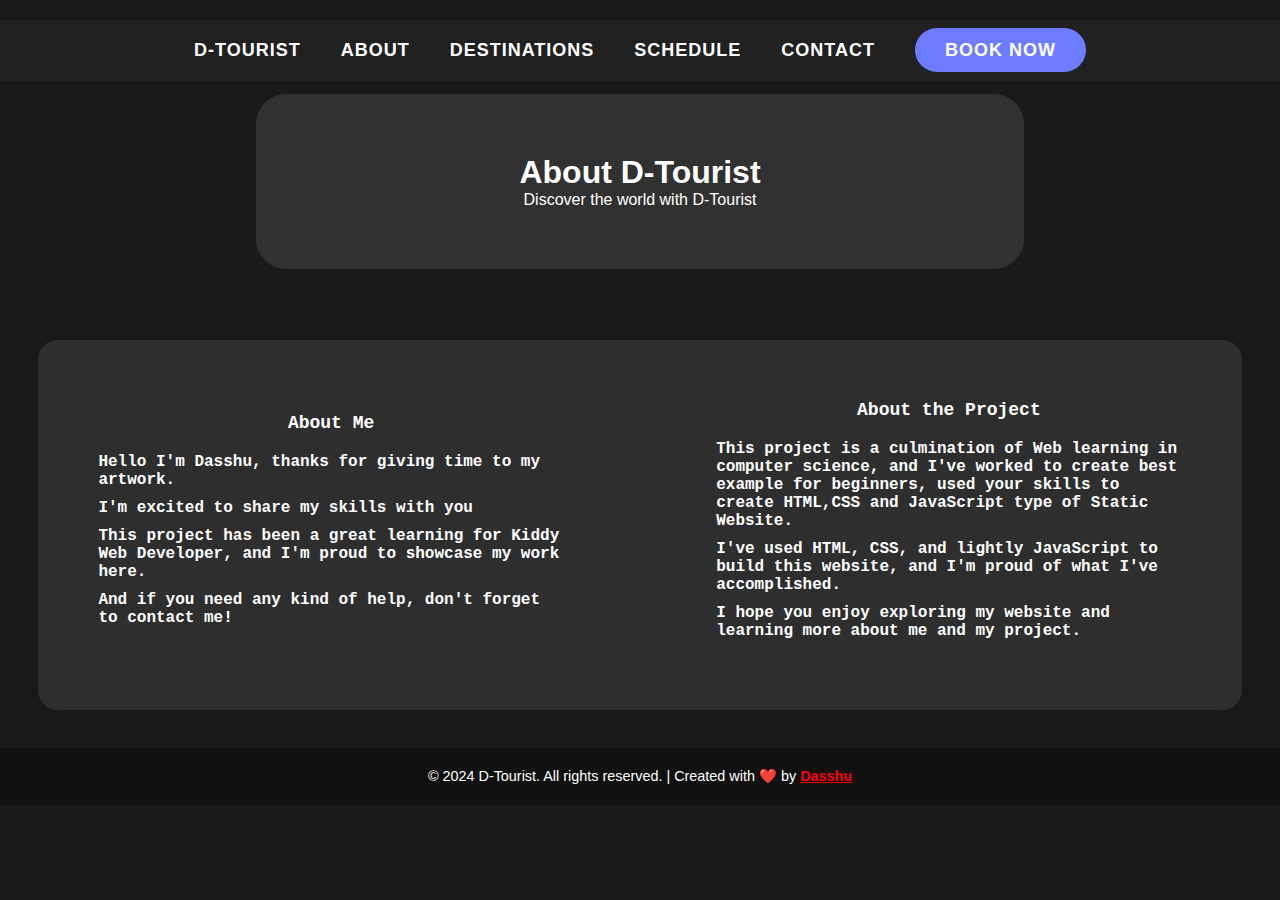
<file: about.html>
<!DOCTYPE html>
<html lang="en">

<head>
  <meta charset="UTF-8">
  <meta name="viewport" content="width=device-width, initial-scale=1.0">
  <title>About D-Tourist</title>
  <link rel="stylesheet" href="assets/css/styles.css">
</head>

<body>
  <header>
    <nav>
      <ul>
        <li><a href="index.html" class="logo">D-Tourist</a></li>
        <li><a href="about.html">About</a></li>
        <li><a href="destinations.html">Destinations</a></li>
        <li><a href="schedule.html">Schedule</a></li>
        <li><a href="contact.html">Contact</a></li>
        <li><a href="book.html" class="btn-book">Book Now</a></li>
      </ul>
    </nav>
    <section class="about-page"
      style="text-align: center;background-color: #56565665;margin: 1% 20%;border-radius: 30px;">
      <h1>About D-Tourist</h1>
      <p>Discover the world with D-Tourist</p>
    </section>
  </header>

  <main class="about-page">
    <div class="about-container">
      <section class="about-me">
        <h1>About Me</h1>
        <p>Hello I'm Dasshu, thanks for giving time to my artwork.</p>
        <p>I'm excited to share my skills with you</p>
        <p>This project has been a great learning for Kiddy Web Developer, and I'm proud to showcase my work here.</p>
        <p>And if you need any kind of help, don't forget to contact me!<p>
      </section>
      <section class="about-project">
        <h1>About the Project</h1>
        <p>This project is a culmination of Web learning in computer science, and I've worked to create best example for beginners, used your skills to create HTML,CSS and JavaScript type of Static Website.</p>
        <p>I've used HTML, CSS, and lightly JavaScript to build this website, and I'm proud of what I've accomplished.
        </p>
        <p>I hope you enjoy exploring my website and learning more about me and my project.</p>
      </section>
    </div>
  </main>

  <footer>
    <p>&copy; 2024 D-Tourist. All rights reserved. | Created with ❤️ by <a class="my-name" id="my-name"
        href="https://github.com/artistdasshu">Dasshu</a></p>
  </footer>

</body>

</html>
</file>
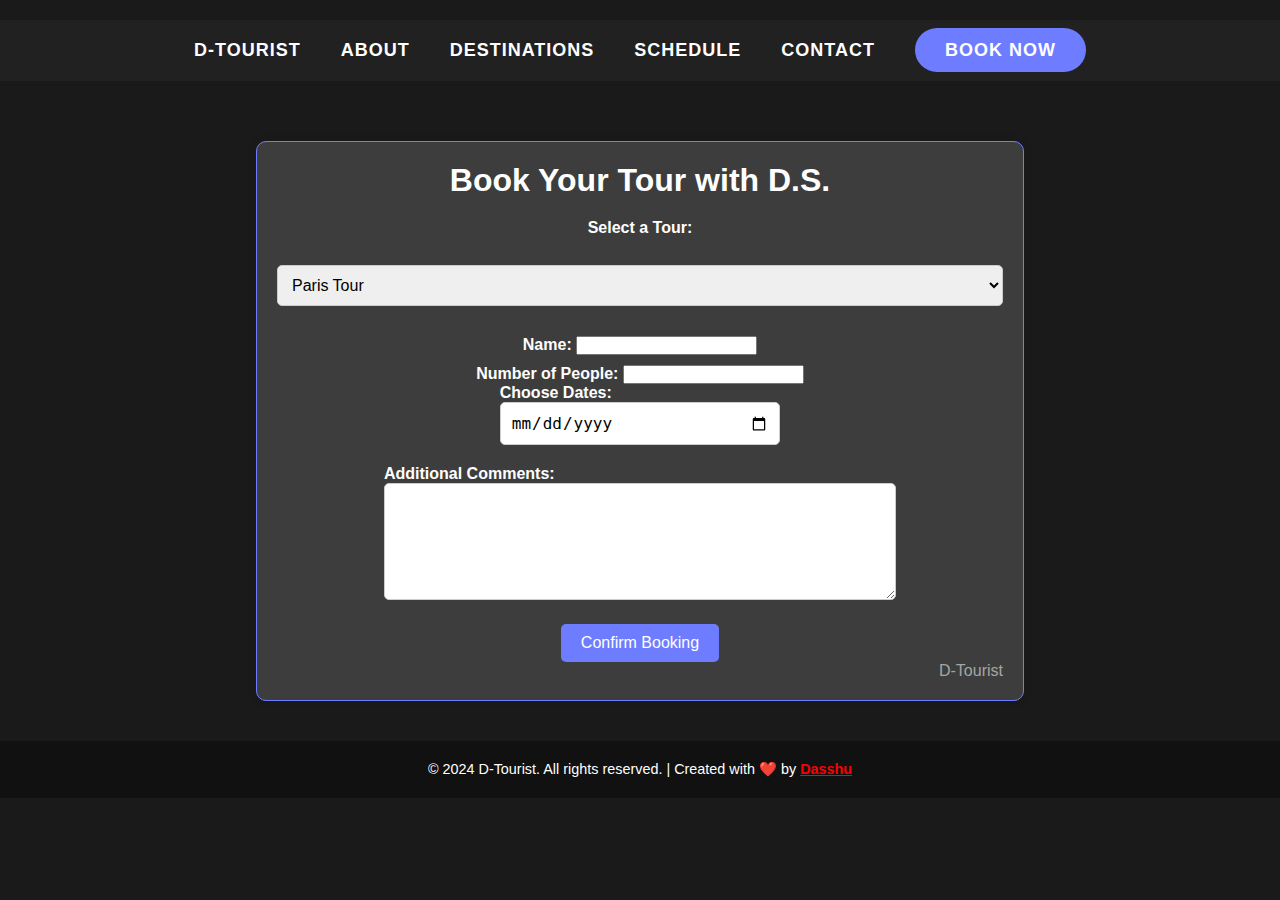
<file: book.html>
<!DOCTYPE html>
<html lang="en">

<head>
    <meta charset="UTF-8">
    <meta name="viewport" content="width=device-width, initial-scale=1.0">
    <title>Book Your Tour</title>
    <link rel="stylesheet" href="assets/css/styles.css">
</head>

<body>
    <header>
        <nav>
            <ul>
                <li><a href="index.html" class="logo">D-Tourist</a></li>
                <li><a href="about.html">About</a></li>
                <li><a href="destinations.html">Destinations</a></li>
                <li><a href="schedule.html">Schedule</a></li>
                <li><a href="contact.html">Contact</a></li>
                <li><a href="book.html" class="btn-book">Book Now</a></li>
            </ul>
        </nav>
    </header>

    <main>
        <div class="booking-page">
            <h1>Book Your Tour with D.S.</h1>
            <form action="mailto:dasusuthar226@gmail.com" method="POST">
                <label for="tour">Select a Tour:</label><br>
                <select id="tour" name="tour" required>
                    <option value="paris">Paris Tour</option>
                    <option value="new-york">New York City</option>
                    <option value="tokyo">Tokyo Adventure</option>
                    <option value="dubai">Dubai</option>
                    <option value="london">London</option>
                    <option value="indonesia">Indonesia</option>
                    <option value="singapur">Singapur</option>
                    <option value="malasiya">Malasiya</option>
                </select>
                <div style="margin: 10px;">
                    <label for="name">Name:</label>
                    <input type="text" id="name" name="name"></input>
                </div>
                <div>
                    <label for="no.-of-people">Number of People:</label>
                    <input type="number" id="no.-of-people" name="no.-of-people"></input>
                </div>
                <div>
                    <label for="dates">Choose Dates:</label>
                    <input type="date" id="dates" name="dates" required>
                </div>
                <div>
                    <label for="comment">Additional Comments:</label>
                    <textarea id="comment" name="comment" rows="5" cols="30"></textarea>
                </div>
                <div>
                    <button type="submit" class="btn-submit">Confirm Booking</button>
                </div>
            </form>
            <p style="text-align: right;color: rgb(165, 165, 165);">D-Tourist</p>
        </div>
    </main>

    <footer>
        <p>&copy; 2024 D-Tourist. All rights reserved. | Created with ❤️ by <a class="my-name" id="my-name"
                href="https://github.com/artistdasshu">Dasshu</a></p>
    </footer>

</body>

</html>
</file>
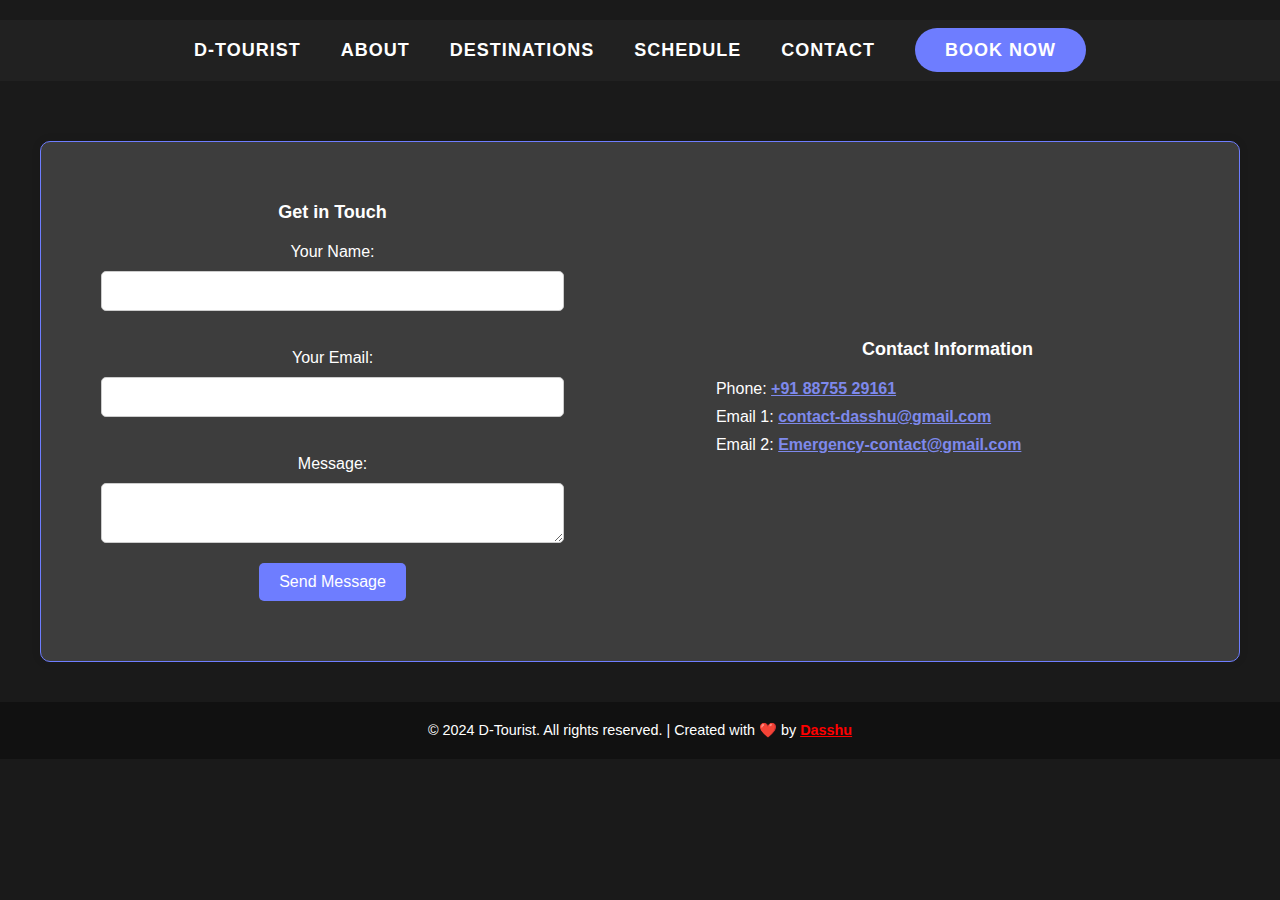
<file: contact.html>
<!DOCTYPE html>
<html lang="en">

<head>
  <meta charset="UTF-8">
  <meta name="viewport" content="width=device-width, initial-scale=1.0">
  <title>Contact D-Tourist</title>
  <link rel="stylesheet" href="assets/css/styles.css">
</head>

<body>
  <header>
    <nav>
      <ul>
        <li><a href="index.html" class="logo">D-Tourist</a></li>
        <li><a href="about.html">About</a></li>
        <li><a href="destinations.html">Destinations</a></li>
        <li><a href="schedule.html">Schedule</a></li>
        <li><a href="contact.html">Contact</a></li>
        <li><a href="book.html" class="btn-book">Book Now</a></li>
      </ul>
    </nav>
  </header>

  <main class="contact-page">
    <div class="contact-container">
      <section class="direct-contact">
        <h1>Get in Touch</h1>
        <form>
          <label for="name">Your Name:</label>
          <input type="text" id="name" name="name" required>
          <br>
          <label for="email">Your Email:</label>
          <input type="email" id="email" name="email" required>
          <br>
          <label for="message">Message:</label>
          <textarea id="message" name="message" required></textarea>
          <button type="submit" class="btn-submit">Send Message</button>
        </form>
      </section>
      <section class="contact-info">
        <h1>Contact Information</h1>
        <p>Phone: <a class="contact-a" href="callto:918875529161">+91 88755 29161</a></p>
        <p>Email 1: <a class="contact-a" href="mailto:dasusuthar226@gmail.com">contact-dasshu@gmail.com</a></p>
        <p>Email 2: <a class="contact-a" href="mailto:artistdasshu@gmail.com">Emergency-contact@gmail.com</a></p>
      </section>
    </div>
  </main>

  <footer>
    <p>&copy; 2024 D-Tourist. All rights reserved. | Created with ❤️ by <a class="my-name" id="my-name"
        href="https://github.com/artistdasshu">Dasshu</a></p>
  </footer>

</body>

</html>
</file>
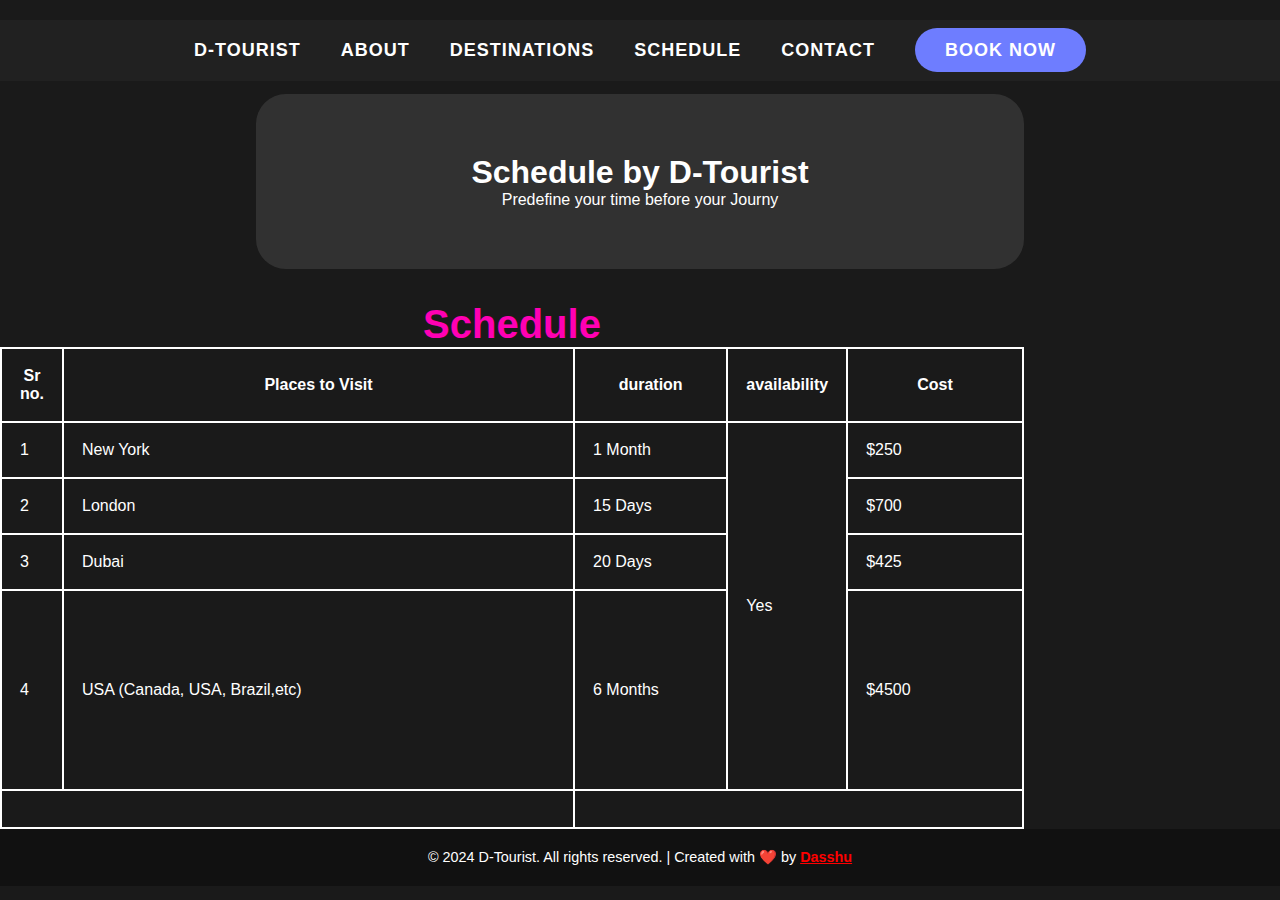
<file: schedule.html>
<!DOCTYPE html>
<html lang="en">

<head>
  <meta charset="UTF-8">
  <meta name="viewport" content="width=device-width, initial-scale=1.0">
  <title>Schedule: D-Tourist</title>
  <link rel="stylesheet" href="assets/css/styles.css">
    <style>
        table,th,td {
            border: 2px solid white;
            border-collapse: collapse;
        }
        th,td {
            padding: 18px;
        }
    </style>
</head>

<body>
  <header>
    <nav>
      <ul>
        <li><a href="index.html" class="logo">D-Tourist</a></li>
        <li><a href="about.html">About</a></li>
        <li><a href="destinations.html">Destinations</a></li>
        <li><a href="schedule.html">Schedule</a></li>
        <li><a href="contact.html">Contact</a></li>
        <li><a href="book.html" class="btn-book">Book Now</a></li>
      </ul>
    </nav>
    <section class="schedule-page"
      style="text-align: center;background-color: #56565665;margin: 1% 20%;border-radius: 30px;">
      <h1>Schedule by D-Tourist</h1>
      <p>Predefine your time before your Journy</p>
    </section>
  </header>

  <main class="schedule-page">
      <table style="width: 80%;" align="center">
        <caption>Schedule</caption>
        <tr>
            <th width="1%">Sr no.</th>
            <th width="50%">Places to Visit</th>
            <th width="15%">duration</th>
            <th width="5%">availability</th>
            <th>Cost</th>
        </tr>
        <tr>
            <td>1</td>
            <td>New York</td>
            <td>1 Month</td>
            <td rowspan="4">Yes</td>
            <td>$250</td>
        </tr>
        <tr>
            <td>2</td>
            <td>London</td>
            <td>15 Days</td>
            <td>$700</td>
        </tr>
        <tr>
            <td>3</td>
            <td>Dubai</td>
            <td>20 Days</td>
            <td>$425</td>
        </tr>
        <tr style="height: 200px;">
            <td>4</td>
            <td>USA (Canada, USA, Brazil,etc)</td>
            <td>6 Months</td>
            <td>$4500</td>
        </tr>
        <tr>
            <td colspan="2"></td>
        </tr>
    </table>   
  </main>

  <footer>
    <p>&copy; 2024 D-Tourist. All rights reserved. | Created with ❤️ by <a class="my-name" id="my-name"
        href="https://github.com/artistdasshu">Dasshu</a></p>
  </footer>

</body>

</html>
</file>
<file: assets/css/styles.css>
* {
    margin: 0;
    padding: 0;
    box-sizing: border-box;
}

.hero p {
    margin-bottom: 20px;
}

body {
    font-family: 'Poppins', sans-serif;
    /* background-image: linear-gradient(to top, #0250c5 0%, #d43f8d 100%); */
    /* background-image: linear-gradient(to top, #30d0d0dd 0%, #330867d5 100%); */
    background-color:#1a1a1a;
    background-size: cover;
    background-repeat: no-repeat;
    background-position: center;
    background-attachment: fixed;
    color: #fff;
}

header {
    background: url(/assets/images/hero-banner.jpg) no-repeat center center fixed;
    background: url("https://i.ibb.co/4NnzpK4/hero-banner.jpg") no-repeat center center fixed;
    background-color: cornflowerblue
    -webkit-background-size: cover;
    -moz-background-size: cover;
    -o-background-size: cover;
    background-size: cover;
    padding: 20px 0;
}

nav {
    background-color: #33333344;
    padding: 20px 0;
    margin: 0;
    top: 0;
    left: 0;
    width: 100%;
    z-index: 1;
    position: sticky;
}

nav ul {
    display: flex;
    justify-content: center;
    list-style: none;
    margin: 0;
    padding: 0;
}

nav ul li {
    margin: 0 20px;
}

nav ul li a {
    text-decoration: none;
    color: #fff;
    font-weight: bold;
    font-size: 18px;
    text-transform: uppercase;
    letter-spacing: 1px;
}

nav ul li a::after {
    content: '';
    position: absolute;
    bottom: -5px;
    left: 0;
    width: 100%;
    height: 2px;
    background: linear-gradient(90deg, #6e7dff, #ff00b3);
    transform: scaleX(0);
    transform-origin: bottom right;
    transition: transform 0.3s ease-out;
}

nav ul li a:hover::after {
    transform: scaleX(1);
    transform-origin: bottom left;
}

.hero {
    text-align: center;
    padding: 100px 20px;
    background-color: #11111133;
    margin: 20px;
    border-radius: 30px;
}

.hero h1 {
    font-size: 3.5rem;
    color: #fff;
    text-transform: uppercase;
    letter-spacing: 3px;
}

.hero p {
    font-size: 1.2rem;
    margin-top: 10px;
}

.btn-hero {
    padding: 10px 25px;
    margin-top: 20px;
    background: #6e7dff;
    color: #fff;
    text-decoration: none;
    font-size: 18px;
    text-transform: uppercase;
    border-radius: 30px;
    box-shadow: 0 4px 8px rgba(0, 0, 0, 0.2);
    transition: background-color 0.3s ease, transform 0.2s ease;
}

.btn-hero:hover {
    background-color: #ff00b3;
    transform: translateY(-2px);
}

section {
    padding: 60px 20px;
}

.features {
    display: flex;
    justify-content: space-around;
    margin-top: 40px;
}

.feature {
    text-align: center;
    width: 30%;
}

.feature h2 {
    font-size: 2rem;
    margin-bottom: 15px;
    color: #ff00b3;
}

.feature p {
    font-size: 1rem;
}

.btn-book,
.btn-cta {
    padding: 12px 30px;
    background: #6e7dff;
    color: #fff;
    text-decoration: none;
    border-radius: 25px;
    text-transform: uppercase;
    letter-spacing: 1px;
    transition: background-color 0.3s ease, transform 0.2s ease;
}

.btn-book:hover,
.btn-cta:hover {
    background-color: #ff00b3;
    transform: translateY(-2px);
}

.destinations-page {
    text-align: center;
    padding: 60px 20px;
}

.about-hd {
    padding: 30px 0px;
}

#about {
    text-align: center;
    background-color: #11111133;
    padding: 20px 10px;
    margin: 0% 20%;
    border-radius: 30px;
    font-size: xx-large;
}

.destination-list {
    display:flex;
    justify-content: center;
    margin-top: -60px;
    flex-wrap: wrap;
}

.about-container {
    margin: 3%;
    display: flex;
    justify-content: space-between;
    align-items: center;
    padding: 40px;
    font-weight: bold;
    font-family:'Courier New', Courier, monospace;
    background-color: #3d3d3d95;
    border-radius: 20px;
    box-shadow: 0 0 10px rgba(0, 0, 0, 0.1);
}

.about-me,
.about-project {
    width: 45%;
    padding: 20px;
}

.about-me h1,
.about-project h1 {
    text-align: center;
    margin-bottom: 20px;
    font-size: 18px;
}

.about-me p,
.about-project p {
    margin-bottom: 10px;
    font-size: 16px;
}

.destination-list {
    background-color: #1111115e;
    padding: 5px;
    border-radius: 15px;
}

.destination {
    height: 350px;
    cursor: pointer;
    transition: 0.2s;
}

.destination-container{
    margin: 2%;
}

.destination-container h1 {
    background-color: #56565694;
    padding: 10px;
    border-radius: 15px;
}

.destination:hover {
    transform: translateY(-10px);
    box-shadow: 0 8px 16px rgba(0, 0, 0, 0.3);
    cursor: pointer;
}

.destination:hover {
    transform: translateY(-10px);
    box-shadow: 0 8px 16px rgba(0, 0, 0, 0.3);
    mouse-cursor: pointer;
}

.destination img {
    width: 100%;
    height: 100%;
    border-radius: 8px;
    transition: transform 0.3s ease;
}

.destination h2 {
    margin-top: 15px;
    color: #fff;
    font-size: 1.5rem;
    text-transform: uppercase;
}

.destination p {
    margin-top: 10px;
    font-size: 1rem;
    color: #bbb;
}

footer {
    background: #111;
    text-align: center;
    padding: 20px;
    color: #fff;
}

footer p {
    font-size: 0.9rem;
}

@media screen and (max-width: 768px) {
    .features {
        flex-direction: column;
        align-items: center;
    }

    .feature {
        width: 80%;
        margin-bottom: 30px;
    }

    .destination-list {
        flex-direction: column;
        align-items: center;
    }

    .destination {
        width: 80%;
        margin-bottom: 30px;
    }
}

.destination-container {
    background-color: transparent;
    padding: 20px;
    display: flex;
    flex-wrap: wrap;
    justify-content: center;
}

.destination {
    margin: 20px;
    width: 550px;
    background-color: #2e2e2e;
    height: 500px;
    padding: 20px;
    border-radius: 10px;
    box-shadow: 0 0 10px rgba(0, 0, 0, 0.1);
}

.destination img {
    width: 100%;
    height: 300px;
    object-fit: cover;
    border-radius: 10px 10px 0 0;
}

.destination h2 {
    font-size: 18px;
    margin-top: 10px;
}

.booking-page {
    max-width: 60%;
    margin: 40px auto;
    padding: 20px;
    background-color: #3d3d3d;
    border: 1px solid #6e7dff;
    border-radius: 10px;
    box-shadow: 0 0 10px rgba(0, 0, 0, 0.1);
}

.booking-page h1 {
    text-align: center;
    margin-bottom: 20px;
}

.booking-page form {
    display: flex;
    flex-direction: column;
    align-items: center;
}

.booking-page label {
    margin-bottom: 10px;
    font-weight: bold;
}

.booking-page input[type="date"],
.booking-page select {
    width: 100%;
    padding: 10px;
    margin-bottom: 20px;
    border: 1px solid #ccc;
    border-radius: 5px;
    font-size: 16px;
}

.booking-page input[type="date"]:focus,
.booking-page select:focus {
    border-color: #aaa;
    box-shadow: 0 0 10px rgba(0, 0, 0, 0.1);
}

.booking-page textarea {
    width: 100%;
    padding: 10px;
    margin-bottom: 20px;
    border: 1px solid #ccc;
    border-radius: 5px;
    font-size: 16px;
    resize: vertical;
}

.booking-page textarea:focus {
    border-color: #aaa;
    box-shadow: 0 0 10px rgba(0, 0, 0, 0.1);
}

.booking-page .btn-submit {
    background-color: #6e7dff;
    color: #fff;
    padding: 10px 20px;
    border: none;
    border-radius: 5px;
    cursor: pointer;
    font-size: 16px;
}

.booking-page .btn-submit:hover {
    background-color: #ff00b3;
    transform: translateY(-2px);
}

.booking-page .price-option {
    margin-bottom: 20px;
}

.booking-page .price-option label {
    margin-bottom: 10px;
    font-weight: bold;
}

.booking-page .price-option select {
    width: 100%;
    padding: 10px;
    border: 1px solid #ccc;
    border-radius: 5px;
    font-size: 16px;
}

.booking-page .price-option select:focus {
    border-color: #aaa;
    box-shadow: 0 0 10px rgba(0, 0, 0, 0.1);
}

.features-container {
    background-color: black;
}

.my-name {
    color: red;
    font-weight: bold;
    transition: 0.2s;
}

.my-name:hover {
    color: #ff00b3;
    font-size: 110%;
}



.contact-container {
    margin: 40px;
    display: flex;
    justify-content: space-between;
    align-items: center;
    padding: 40px;
    background-color: #3d3d3d;
    border: 1px solid #6e7dff;
    border-radius: 10px;
    box-shadow: 0 0 10px rgba(0, 0, 0, 0.1);
}

.direct-contact,
.contact-info {
    width: 45%;
    padding: 20px;
}

.direct-contact h1,
.contact-info h1 {
    text-align: center;
    margin-bottom: 20px;
    font-size: 18px;
}

.direct-contact form {
    display: flex;
    flex-direction: column;
    align-items: center;
}

.direct-contact label {
    margin-bottom: 10px;
    font-size: 16px;
}

.direct-contact input,
.direct-contact textarea {
    width: 100%;
    padding: 10px;
    margin-bottom: 20px;
    border: 1px solid #ccc;
    border-radius: 5px;
    font-size: 16px;
}

.direct-contact input:focus,
.direct-contact textarea:focus {
    border-color: #aaa;
    box-shadow: 0 0 10px rgba(0, 0, 0, 0.1);
}

.direct-contact .btn-submit {
    background-color: #6e7dff;
    color: #fff;
    padding: 10px 20px;
    border: none;
    border-radius: 5px;
    cursor: pointer;
    font-size: 16px;
}

.direct-contact .btn-submit:hover {
    background-color: #ff00b3;
    transform: translateY(-2px);
}

.contact-info p {
    margin-bottom: 10px;
    font-size: 16px;
}

.contact-a {
    color: #7e89ec;
    font-weight: bold;
    transition: 0.2s;
}

.contact-a:hover {
    color: #ff00b3;
}

.icon-info {
    color: rgb(255, 123, 8);
    font-family: 'Courier New', Courier, monospace;
    padding: 5px;
    text-decoration: none;
}

.icon-info:hover {
    color: white;
    font-weight: bold;
    text-decoration: underline;
}



.destination {
    position: relative;
    margin-bottom: 40px;
  }
  
  .destination p {
    margin-top: 10px;
    font-size: 1rem;
    color: #bbb;
  }
  
  .destination a.btn-cta {
    position: absolute;
    bottom: 10px;
    left: 50%;
    transform: translateX(-50%);
    background-color: #6e7dff;
    color: #fff;
    padding: 10px 25px;
    text-decoration: none;
    font-size: 18px;
    text-transform: uppercase;
    letter-spacing: 1px;
    border-radius: 30px;
    box-shadow: 0 4px 8px rgba(0, 0, 0, 0.2);
    transition: background-color 0.3s ease, transform 0.2s ease;
  }
  
  .destination a.btn-cta:hover {
    background-color: #ff00b3;
  }

.schedule-page caption {
    font-size:40px;
    font-weight:bold;
    color:#ff00b3;
}
</file>
